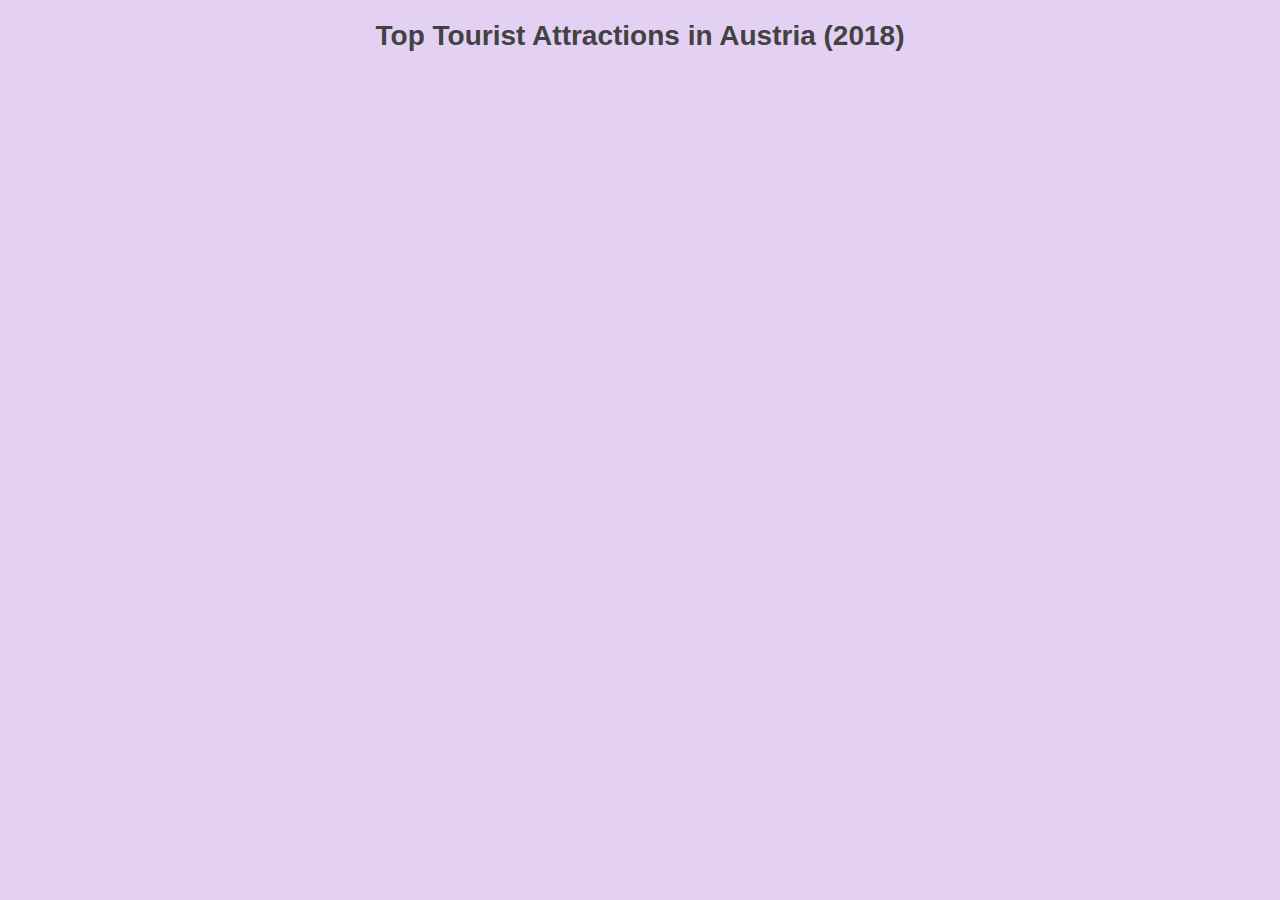
<file: Top Tourist Attractions in Austria/index.html>
<!DOCTYPE html>
<html>
<head>
    <meta charset='utf-8'>
    <meta http-equiv='X-UA-Compatible' content='IE=edge'>
    <title>Tourist Attractions in Austria</title>
    <meta name='viewport' content='width=device-width, initial-scale=1'>
    <link rel='stylesheet' href='style.css'>
    <script src="https://d3js.org/d3.v7.min.js"></script>
</head>
<body>
    <h1>Top Tourist Attractions in Austria (2018)</h1>
    <svg width="1000" height="700"></svg>
    <script src='script.js'></script>
</body>
</html>
</file>
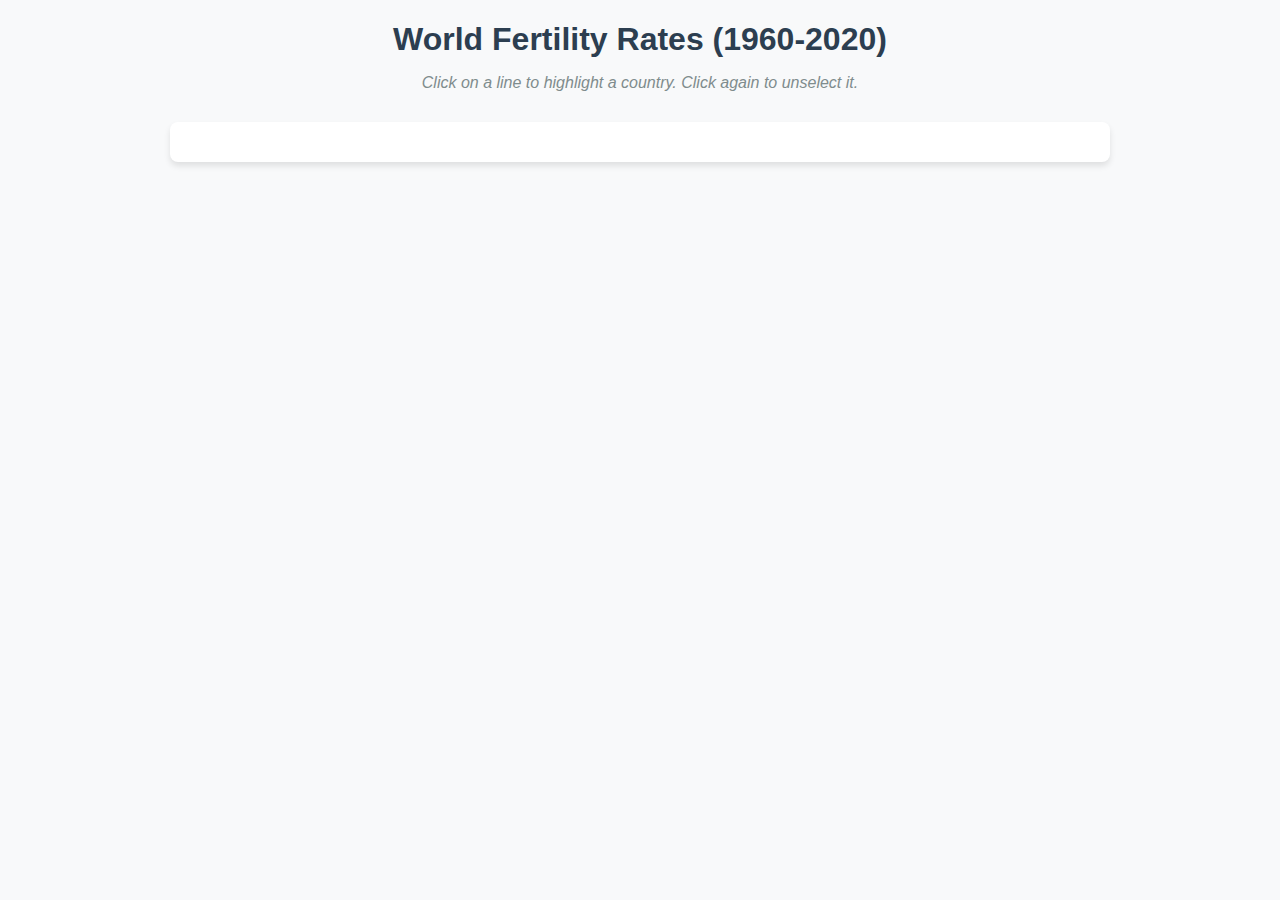
<file: World Fertility Rates/index.html>
<!DOCTYPE html>
<html lang="en">
<head>
    <meta charset="UTF-8">
    <meta name="viewport" content="width=device-width, initial-scale=1.0">
    <title>World Fertility Rates (1960-2020)</title>
    <script src="https://d3js.org/d3.v7.min.js"></script>
    <link rel="stylesheet" href="style.css">
</head>
<body>
    <h1>World Fertility Rates (1960-2020)</h1>
    <p class="subtitle">Click on a line to highlight a country. Click again to unselect it.</p>
    <div id="chart"></div>
    <script src="script.js"></script>
</body>
</html>
</file>
<file: Top Tourist Attractions in Austria/style.css>
body {
  background-color: #e4d0f2;
  font-family: sans-serif;
  text-align: center;
  margin: 20px;
  
}

h1 {
  color: #424242;           
  font-size: 28px;
}

svg {
  fill: #e4d0f2;
  margin-top: 20px;
}

.bar {
  fill: steelblue;
}

.axis-label {
  fill: #424242;               
  font-size: 14px;
  font-weight: bold;
}
</file>
<file: World Fertility Rates/style.css>
body {
  font-family: 'Segoe UI', Tahoma, Geneva, Verdana, sans-serif;
  background-color: #f8f9fa;
  text-align: center;
  color: #333;
}

#chart {
  margin: auto;
  width: 900px;
  background: white;
  border-radius: 8px;
  box-shadow: 0 4px 6px rgba(0, 0, 0, 0.1);
  padding: 20px;
}

.axis-label {
  font-size: 12px;
  fill: #333;
}

.line {
  fill: none;
  stroke-width: 2px;
  opacity: 1;
  cursor: pointer;
  transition: all 0.3s ease;
}

.line:hover {
  opacity: 1;
  stroke-width: 3px;
  filter: drop-shadow(0 0 3px rgba(0, 0, 0, 0.3));
}

.highlighted {
  stroke-width: 3px;
  opacity: 1;
}

.country-label {
  font-size: 12px;
  font-weight: bold;
}

.brush .overlay {
  fill-opacity: 0.1;
}

.brush .selection {
  fill: #4a90e2;
  fill-opacity: 0.2;
  stroke: #4a90e2;
  stroke-width: 2px;
  rx: 3px;
}

.context-line {
  stroke-width: 1px;
  opacity: 0.4;
}

.grid line {
  stroke: #e0e0e0;
}

.grid path {
  stroke-width: 0;
}

h1 {
  color: #2c3e50;
  margin-bottom: 5px;
}

.subtitle {
  color: #7f8c8d;
  margin-bottom: 30px;
  font-style: italic;
}
</file>
